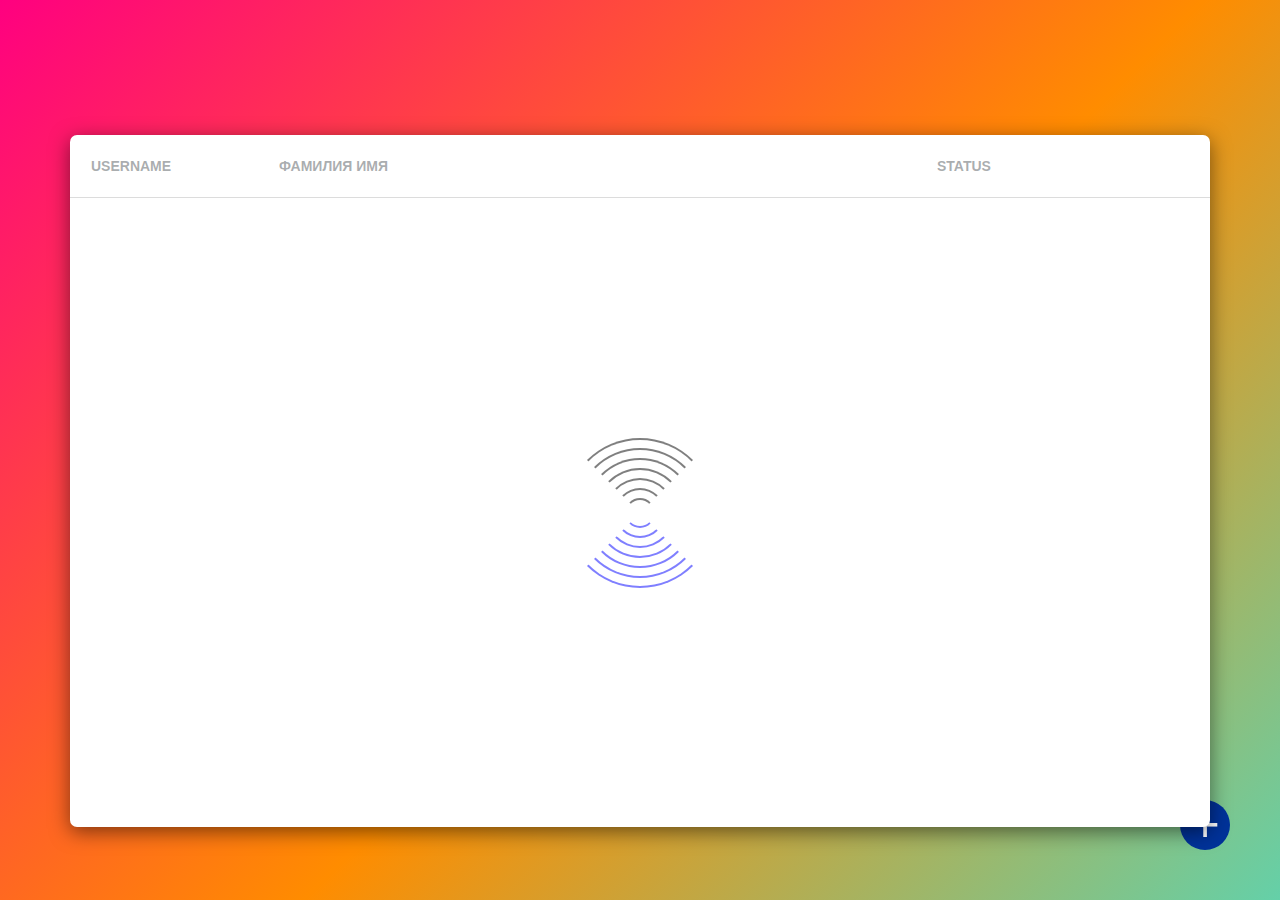
<file: index.html>
<!doctype html>
<html lang="ru">
<head>
    <meta charset="UTF-8">
    <meta name="viewport"
          content="width=device-width, user-scalable=no, initial-scale=1.0, maximum-scale=1.0, minimum-scale=1.0">
    <meta http-equiv="X-UA-Compatible" content="ie=edge">
    <title>Document</title>
    <link rel="stylesheet" href="style/style.css">
    <link rel="stylesheet" href="style/bootstrap.min.css">
    <link rel="stylesheet" href="style/normalize.min.css">
    <link href = "img/logo.png" rel="icon" type="image/png">
    <link rel="manifest" href="/manifest.json">
</head>
<body>



    <!-- Модальное окно изменения / создания -->
    <div class="modal fade" id="edit" role="dialog">
        <div class="modal-dialog">

            <!-- Modal content-->
            <div class="modal-content">
                <div class="modal-header">
                    <button type="button" class="close clear" data-dismiss="modal">&times;</button>
                    <h4 id="titleModal" class="modal-title">Изменение юзера</h4>
                </div>
                <div class="modal-body">
                    <div class="form-group">
                        <label for="username">Username:</label>
                        <input type="text" class="form-control" id="username">
                    </div>

                    <div class="form-group">
                        <label for="name">Name:</label>
                        <input type="text" class="form-control" id="name">
                    </div>


                    <div class="form-group">
                        <label for="phone">Phone:</label>
                        <input type="text" class="form-control" id="phone">
                    </div>

                    <div class="form-group">
                        <label for="email">Email:</label>
                        <input type="text" class="form-control" id="email">
                    </div>
                    <div class="form-group">
                        <label for="website">Website:</label>
                        <input type="text" class="form-control" id="website">
                    </div>

                    <div class="form-group">
                        <label for="status">Status:</label>
                        <input type="number"  max="3" min="1" class="form-control" id="status">
                    </div>
<p>Адрес</p>
                    <div class="form-group">
                        <label for="city">Сity:</label>
                        <input type="text" class="form-control" id="city">
                    </div>

                    <div class="form-group">
                        <label for="street">Street:</label>
                        <input type="text" class="form-control" id="street">
                    </div>

                    <div class="form-group">
                        <label for="suite">Suite:</label>
                        <input type="text" class="form-control" id="suite">
                    </div>

                    <div class="form-group">
                        <label for="zipcode">Zipcode:</label>
                        <input type="text" class="form-control" id="zipcode">
                    </div>
                    <div class="row">
                        <div class="col-lg-6 col-md-12">
                            <div class="form-group">
                                <label for="lat">Lat:</label>
                                <input type="text" class="form-control" id="lat">
                            </div>
                        </div>

                        <div class="col-lg-6 col-md-12">
                            <div class="form-group">
                                <label for="lng">Lng:</label>
                                <input type="text" class="form-control" id="lng">
                            </div>
                        </div>

                    </div>
                    <p>Компания</p>

                    <div class="form-group">
                        <label for="companyName">Company Name:</label>
                        <input type="text" class="form-control" id="companyName">
                    </div>

                    <div class="form-group">
                        <label for="catchPhrase">Catch Phrase:</label>
                        <input type="text" class="form-control" id="catchPhrase">
                    </div>

                    <div class="form-group">
                        <label for="bs">bs:</label>
                        <input type="text" class="form-control" id="bs">
                    </div>

                </div>
     
                <div class="modal-footer">
                    <button  type="button" class=" btn btn-secondary clear" data-dismiss="modal">Закрыть</button>
                    <button type="submit"  id="editFetch" data-id="" type="button" class=" btn btn-warning">Изменить</button>
                    <button type="submit"  id="createFetch" data-id="" type="button" class=" btn btn-success">Создать</button>
                </div>
            </div>

        </div>
    </div>

    <!-- Модальное окно удаления -->
    <div class="modal fade" id="delete" role="dialog">
        <div class="modal-dialog">
            <!-- Modal content-->
            <div class="modal-content">
                <div class="modal-header">
                    <button type="button" class="close" data-dismiss="modal">&times;</button>
                    <h4 class="modal-title">удаление юзера</h4>
                </div>
                <div class="modal-body">
                    <p>Вы точно хотите удалить пользователя: <span style="color: #c7254e" id="nameUser"></span></p>
                </div>
                <div class="modal-footer">
                    <button type="button" class="btn btn-secondary" data-dismiss="modal">Закрыть</button>
                    <button id="deleteFetch" data-id="" type="button" class=" btn btn-danger" data-dismiss="modal">Удалить</button>
                </div>
            </div>

        </div>
    </div>




<div  id="createUser" data-toggle="modal" data-target="#edit" style="width: 50px;
    height: 50px;
    font-size: 50px;
    background: #003299;
    display: flex;
    justify-content: center;
    align-items: center;
    border-radius: 50%;
    color: #fff;
    position: absolute;
    cursor: pointer;
    right: 50px;
    bottom: 50px;">+</div>



<!-- Container -->
<div class="container">
    <!-- Table -->
    <div class="tabular-data module">

        <!-- Table Head -->
        <div class="data-group data-header hidden-sm hidden-xs">
            <div class="row">
                <div class="col-lg-2 col-md-1">
                    <strong class="uppercase">Username</strong>
                </div>
                <div class="col-lg-7 col-md-7">
                    <strong class="uppercase">Фамилия Имя</strong>
                </div>
                <div class="col-lg-3 col-md-4">
                    <strong class="uppercase">Status</strong>
                </div>
            </div>
        </div>
 <div id="container">
<div id="spiner" style="
    justify-content: center;
    align-items: center;
    display: flex;
    height: 100%;
">
    <div class='loader loader1'>
        <div>
            <div>
                <div>
                    <div>
                        <div>
                            <div></div>
                        </div>
                    </div>
                </div>
            </div>
        </div>
    </div>
</div>


     <style>

         @keyframes rotate {
             0% {
                 transform: rotate(0deg);
             }
             50% {
                 transform: rotate(180deg);
             }
             100% {
                 transform: rotate(360deg);
             }
         }
         @keyframes rotate2 {
             0% {
                 transform: rotate(0deg);
                 border-top-color: rgba(0, 0, 0, .5);
             }
             50% {
                 transform: rotate(180deg);
                 border-top-color: rgba(0, 0, 255, .5);
             }
             100% {
                 transform: rotate(360deg);
                 border-top-color: rgba(0, 0, 0, .5);
             }
         }
         * {
             box-sizing: border-box;
         }
         .loader {
             position: relative;
             margin: 75px auto;
             width: 150px;
             height: 150px;
             display: block;
             overflow: hidden;
         }
         /* .disNone{
             display: none !important;
         } */
         .loader div {
             height: 100%;
         }
         /* loader 1 */
         .loader1, .loader1 div {
             border-radius: 50%;
             padding: 8px;
             border: 2px solid transparent;
             animation: rotate linear 3.5s infinite;
             border-top-color: rgba(0, 0, 0, .5);
             border-bottom-color: rgba(0, 0, 255, .5);
         }
         /*loader 2 */
         .loader2, .loader2 div {
             border-radius: 50%;
             padding: 8px;
             border: 2px solid transparent;
             animation: rotate linear 3.5s infinite;
             border-top-color: rgba(0, 0, 255, .5);
             border-left-color: rgba(0, 0, 0, .5);
             border-right-color: rgba(0, 0, 0, .5);
         }

     </style>


 </div>

    </div>
</div>
<!-- Container -->

<script src="https://cpwebassets.codepen.io/assets/common/stopExecutionOnTimeout-8216c69d01441f36c0ea791ae2d4469f0f8ff5326f00ae2d00e4bb7d20e24edb.js"></script>
<script src="https://code.jquery.com/jquery-2.2.4.min.js"></script>
<script src="https://maxcdn.bootstrapcdn.com/bootstrap/3.4.1/js/bootstrap.min.js"></script>
<script id="rendered-js">
    // Expandable Data Table
    const startGo = () => {
        $('.data-expands').each(function () {
            $(this).click(function () {
                $(this).toggleClass('row-active');
                $(this).parent().find('.expandable').toggleClass('row-open');
                $(this).parent().find('.row-toggle').toggleClass('row-toggle-twist');
            });
        });
    }

    const closeModalWindow = (param) => {
            $(`#${param}`).modal('hide');
    }


    //# sourceURL=pen.js
</script>




<!--for Webpack-->
<script src="scripts/ErrorController.js"></script>
<script src="scripts/HelperFunctions.js"></script>
<script src="scripts/RenderDOM.js"></script>
<script src="scripts/Requests.js"></script>
<script src="scripts/AddEventListeners.js"></script>
<script src="scripts/ServiceWorkerStart.js"></script>
<script>
    setTimeout(() => getFetch(true), 2000)
</script>

</body>
</html>
</file>
<file: style/style.css>
/* Useful stuff and generic styling */
@import 'https://fonts.googleapis.com/css?family=Open+Sans:400,600,700,300';
*, *:after, *:before {box-sizing: border-box;}
body {
    font-family: "Open Sans",sans-serif;
    color: inherit;
    background: rgba(40,70,100,1);
    font-size: 12px;
    padding: 10vh 0 0 0;
}
.err {
    border-color: red !important;
}
body {
    display: flex;
    justify-content: center;
    align-items: center;
    height: 100vh;
    width: 100%;

    background-image: linear-gradient(-45deg,#ff9ff3,#9b59b6,#2ecc71,#40E0D0,#FF8C00,#FF0080);
    background-size: 400%;
    animation: slide 30s ease infinite;
}
@keyframes slide {
    0% {
        background-position: 0 50%;
    }
    50% {
        background-position: 100% 50%;
    }
    100% {
        background-position: 0% 50%;
    }
}


.wrapperDesc{
    padding-left: 181px !important
}
.statusPoint{
    margin-left: -12px ;
}
/*Reusable parts*/
.module {
    margin-bottom: 2em;
    background: rgba(255,255,255,1);
    color: rgba(37,40,42,1);
    float:left;width:100%;
    height: 100%;
    box-shadow: 0 5px 20px rgba(0,0,0,.5);
    border-radius: .5em;
}
.module [class*='col-'] .inner {
    padding: 2em 0;
}
.red {color: rgba(241,0,0,1);}
.green {color :rgba(78,170,62,1);}
.uppercase {text-transform: uppercase;}
.btn {
    display:inline-block;
    padding: .75em 2em;
    line-height: 1.5;
    background: rgba(18,119,189,1);
    color: rgba(255,255,255,1);
    font-weight: 400;
    border-radius: 0;
    margin: .5em;
    box-shadow: 0 2px 5px rgba(0,0,0,.1);
    letter-spacing: .05em;
    transition: .5s ease all;
    max-width:100%;
    border-radius: .25em;
}
.btn:hover {
    background: rgba(13,137,223,1);
    color: rgba(255,255,255,1);
    transform: translate(0,-.125em);
    box-shadow: 0 4px 10px rgba(0,0,0,.1);
}
.btn-green {background: rgba(78,170,62,1);}
.btn-green:hover {background: rgba(72,188,52,1);}
.btn-black {background: rgba(37,40,42,1);}
.btn-black:hover {background: rgba(85,91,96,1);}




/*Responsive Table & Accordion Styles*/
.tabular-data {
    overflow:hidden;
    position: relative;
}
.data-group {
    border-bottom: 1px solid rgba(220,220,220,1);
}
.data-inactive {
    color: rgba(120,120,120,1);
    background: rgba(230,230,230,1);
    padding: 1.5em;
    float:left;
    width: 100%;
}
.data-header {
    font-weight:bold;
    text-transform: uppercase;
    color: rgba(85,91,96,.5);
    padding: 1.5em;
}
.data-group:last-child {border:none;}
.data-group .data-expands,
.data-group .expandable {
    will-change:
            max-height,
            padding,
            opacity,
            background;
    transition:
            ease max-height .5s,
            ease padding .5s,
            ease opacity .5s,
            ease background .5s;
}
.data-group .data-expands {
    cursor: pointer;
    padding: 1.5em;
    float:left;
    width: 100%;
}
.data-group .title {font-weight:600}
.data-group .expandable {
    transform-origin: top;
    margin: 0 1.25em 0;
    padding: 0 1.5em;
    font-weight: 600;
    max-height: 0;
    overflow: hidden;
    opacity: 0;
}
.data-group .expandable p {
    font-weight: 400;
    color: rgba(100,100,100,1);
}
.data-group .expandable hr {
    margin: 1em 0;
}
.data-group .expandable .btn {
    margin: 0;
    padding: .75em 0;
    width: 100%;
}
.row-active, .row-open {
    background: rgba(245,245,245,1);
    opacity: 1 !important;
}
.row-open {
    max-height: 999px !important;
    padding: 1.5em !important;
}
.row-toggle {
    position: relative;
    cursor: pointer;
    float: right;
    display: block;
    margin: .3em 0.5em 0 0;
    font-size: 2em;
    transition: ease transform .5s;
    transform-origin: center;
    line-height: 1;
    font-weight: bold;
}
.row-toggle .horizontal,
.row-toggle .vertical {
    position: absolute;
    top: 50%;
    left: 50%;
    margin-left: -8px;
    content:" ";
    width: 16px;
    height: 2px;
    background: rgba(120,120,120,1);
    transition: ease transform .5s;
    transform-origin: center;
}
.row-toggle .vertical {
    transform: rotate(90deg);
}
.row-toggle-twist,
.row-toggle-twist .vertical {
    transform: rotate(180deg);
}


#container{
    height: 629px;
    overflow-y: auto;
    overflow-x: hidden;
}
#container::-webkit-scrollbar {
    width: 0px;
    height: 0px;
}
.disNone {
    display: none !important;
}

@media screen and (max-width: 992px) {

    #container{
        height: auto;
        overflow-y: inherit;
        overflow-x: inherit;
    }


    .data-group .title {display:inline-block;padding-bottom: 1em;}
    .wrapperDesc{
        padding-left: 0px !important
    }
    .statusPoint{
        margin-left: 0px ;
    }

}
</file>
